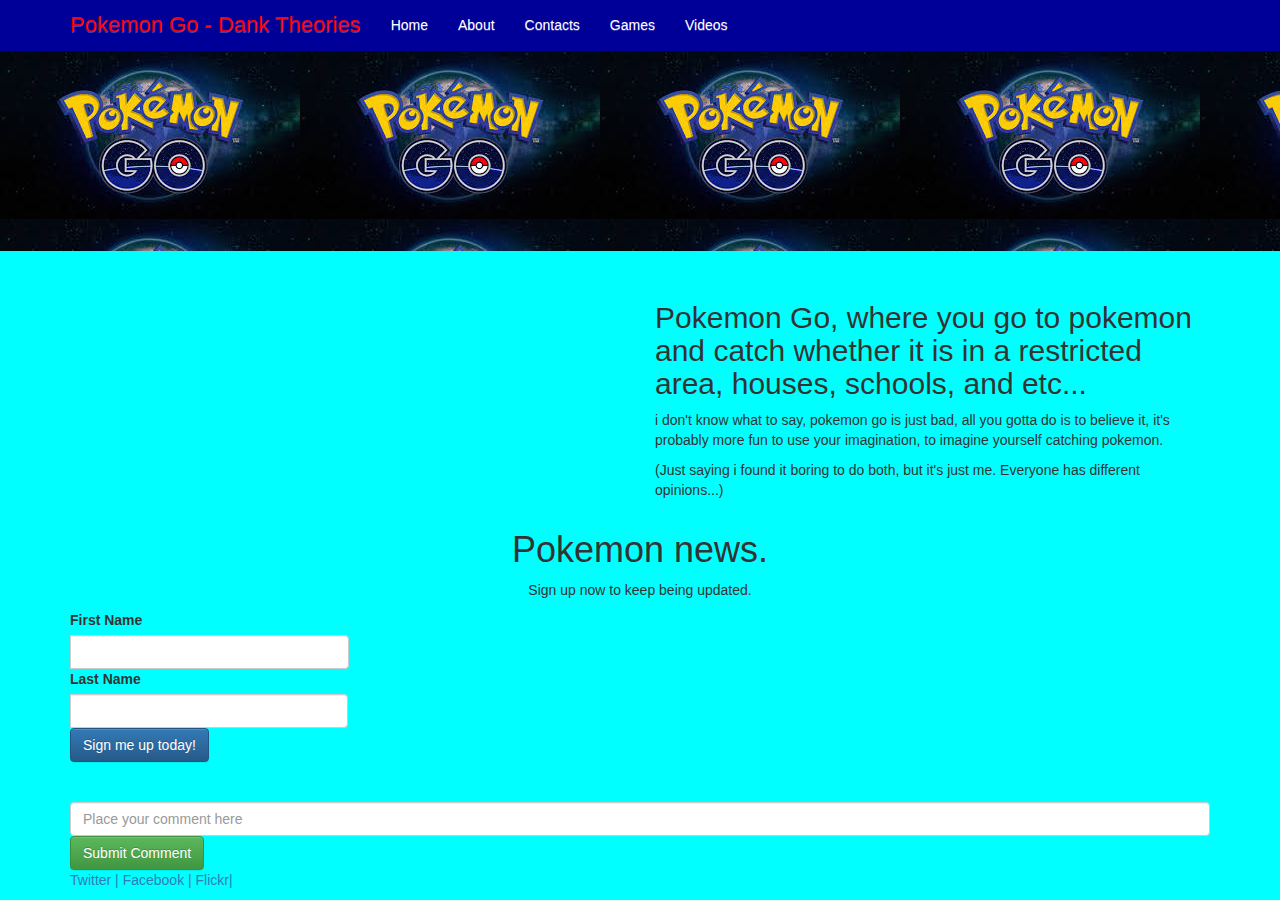
<file: index.html>
<!DOCTYPE html>
<html lang="en">
<head>
	<title>TheoryLife</title>
	<link rel="stylesheet" href="Styles/bootstrap.min.css">
	<link rel="stylesheet" href="Styles/bootstrap-theme.min.css">
	<link rel="stylesheet" href="Styles/stylesheet.css">
	<meta charset="utf-8">
	<meta name="viewport" content="width=device-width">
	<link rel='shortcut icon' href='favicon.ico' type='image/x-icon'/ >
	<style> body {
		background-color: cyan;
	}

	</style>
</head>
<body>

<nav class="navbar navbar-static-top navbar-dark bg-inverse">
	<div class ="container">
		<div class ="navbar-header">
			<button type="button" class="navbar-toggle" data-toggle="collapse" data-target="#navbar" aria-expand="true" aria-control="navbar">
			<span class="sr-only">Toggle navigation</span>
			<span class="icon-bar"></span>
			<span class="icon-bar"></span>
			<span class="icon-bar"></span>
			</button>
			<a href="index.html" class="navbar-brand"> Pokemon Go - Dank Theories</a>
		</div>
			<div id="navbar" class="navbar-collapse collapse in" 	aria-expanded="true">
				<ul class="nav navbar-nav"> 
					<li>
						<a class="nav-link " href="index.html">Home</a>
					</li>
					<li>
						<a class="nav-link" href="about.html">About</a>
					</li>
					<li>
						<a class="nav-link" href="index.html#contact">Contacts</a>
					</li>
					<li>
						<a class="nav-link" href="games.html">Games</a>
					</li>
					<li>
						<a class="nav-link" href="videos.html">Videos</a>
					</li>
				</ul>
			</div>
		</div>
	</nav>
	<div class="jumbotron">

	</div>
	<div class="container">
		<div class="col-md-6"
     <iframe preload="auto" autoplay="autoplay" muted="muted" loop="loop" width="560" height="315" src="https://www.youtube.com/embed/2sj2iQyBTQs?autoplay=1" frameborder="0" allowfullscreen></iframe>
     	</div>
     	<div class="col-md-6">
     	<h2>Pokemon Go, where you go to pokemon and catch whether it is in a restricted area, houses, schools, and etc...</h2>
     	<p> i don't know what to say, pokemon go is just bad, all you gotta do is to believe it, it's probably more fun to use your imagination, to imagine yourself catching pokemon.
     	</p>
     	<p>
     		(Just saying i found it boring to do both, but it's just me. Everyone has different opinions...)
     	</p>
     	</div>
   	</div>
	<div class="container">
		<div class="row" style="text-align: center;">
			<h1> Pokemon news. </h1>
			<p> Sign up now to keep being updated. </p>
		</div>
	<div class="col-md-12">
		<div class="row">
			<form action="register.php">
				<div class="input-group">
					<label for="first_name">
					First Name</label>
					<input type="text" class="form-control" name="fname">
				</div>
				<div class="input-group">
					<label for="last_name">
					Last Name</label>
					<input type="text" id="last_name" class="form-control" name="lname">
				</div>
				<button class="btn btn-primary">Sign me up today!</button>
			</form>
		</div>
		<br>
		<br>
		<div class="row">
			<div id="comments" >
			<fieldset>
				<input type="text" id="comment-field" class="form-control" placeholder="Place your comment here">
				<button type="button" class="btn btn-success" id="submit-button">Submit Comment</button>
			</fieldset>
				
			</div>
			
		</div>
	</div>
<br> <br>

		<a href="https://twitter.com/?lang=en" target="_blank"> Twitter | 
		<a href="https://www.facebook.com/" target="_blank"> Facebook |
		<a href= "https://www.flickr.com/photos/peterfrost/sets/72157611934500383/Q" target = "_blank"> Flickr|

	<script type="text/javascript" src="Scripts/jquery-3.0.0.min.js"></script>
	<script src="Scripts/bootstrap.min.js"></script>
	<script>
	$(document).ready(function() {
		$('#submit-button').click(function() {
			var commentValue = $('#comment-field').val();
			$('#comments').append("<p>" + commentValue + "</p>")
			$('#comment-field').val('');
		})
	})
		// $(document).ready(function() {
		// 	console.log('jQuery works');
		// });
	</script>

</body>
</html>
</file>
<file: Styles/stylesheet.css>
.bg-inverse {
	color: #ff0000;
	background-color: #000099;
	margin-bottom: 0;
}

.jumbotron {
	background-color: cyan;
	background-image: url("../Images/Pokemon_Go_title_page.jpg");
	height: 200px;
	
}

body {

}
.navbar-brand {
	color: red;
	font-size: 22px;
}

.navbar-brand:hover {
	color: white;
}

.navbar-nav .nav-item {
	float: left;
}

nav ul li a {
	color: white;
}

.nav-item:hover {
	background-color: white !important;
	color: black;
}

.navbar-toggle {
	border-color: white;
}

.icon-bar {
	background-color: white;
}
</file>
